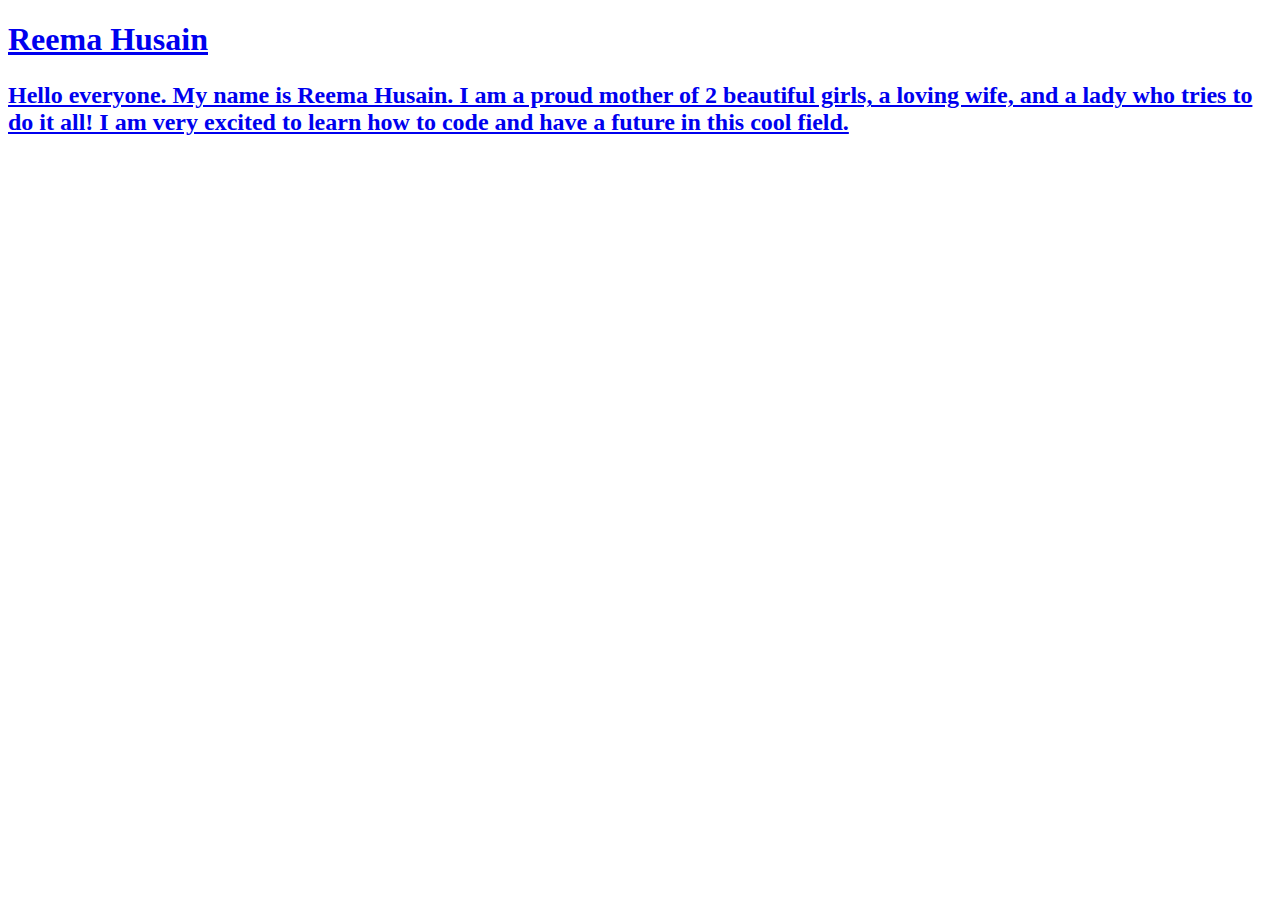
<file: index.html>
<!DOCTYPE html>
<html>
<head>
   <meta name="viewport"content-type="width-device-width",initial-scale"1.0">
   <title> The Things That Make Me, ME!</title>
  <link href="stylesheet.css"type="text/css"rel"stylesheets">
</head>
<body>
  <nav class="top-bar">
  <ul class="title-area"></ul>
  <li class="name"</li>

  <nav>
    <a href="about.html"</a>
    <a href="contact.html"</a>
    <a href="index.html"</a>
  </nav>

     
      	
    <h1>Reema Husain</h1>
      <div>
        <h2>
        <p> Hello everyone.  My name is Reema Husain. I am a proud mother of 2 beautiful girls, a loving wife, and a lady who tries to do it all! I am very excited to learn how to code and have a future in this cool field.</p>
        </h2>
      </div>

    </body>
</file>
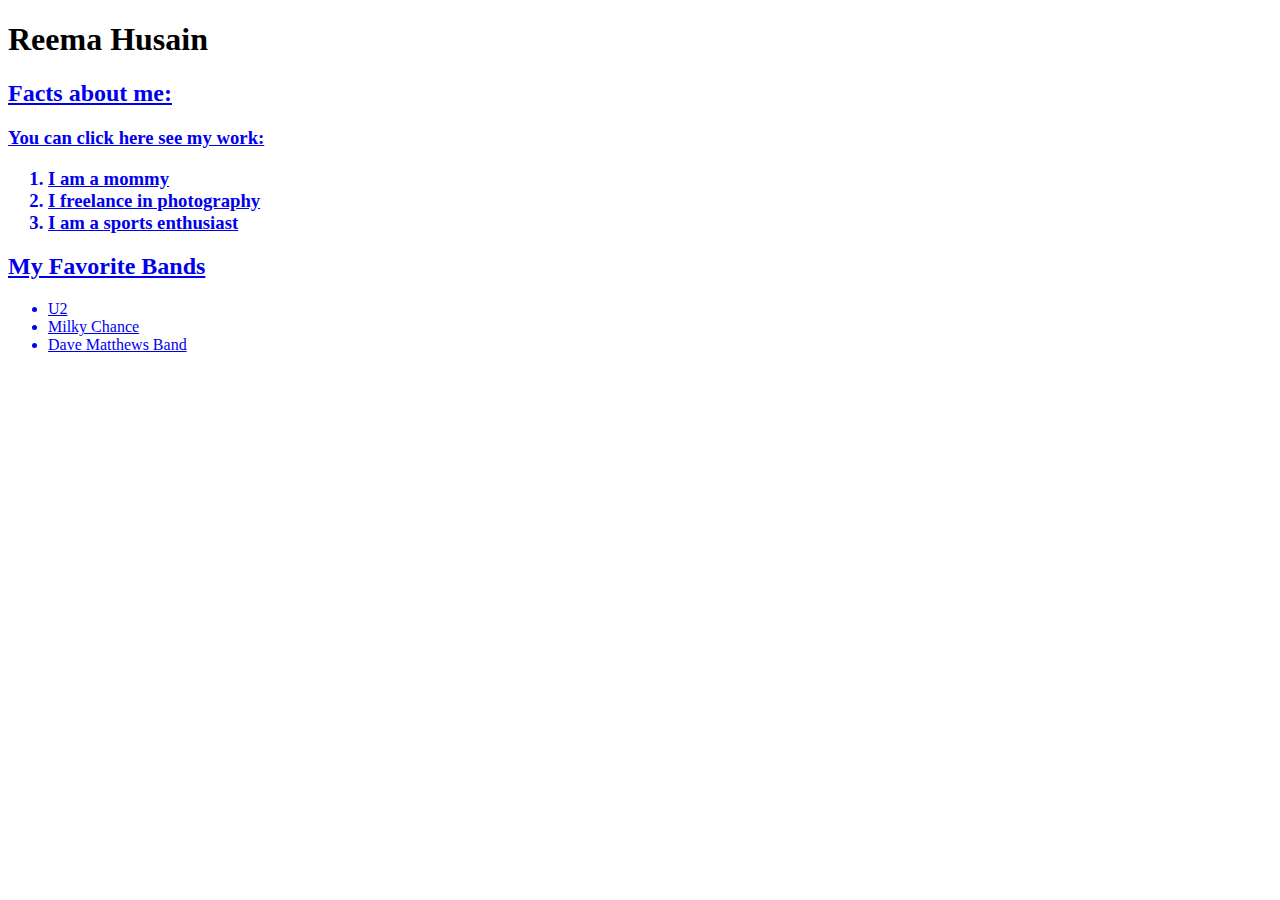
<file: about.html>
<!DOCTYPE html>
<html>
  <head>
    <h1>Reema Husain</h1>
      <link href="stylesheet.css"type="text/css"rel"stylesheets">
  </head>
  </html>

  <nav>
    <a href="index.html"</a>
    <a href="contact.html"</a>
    <a href="about.html"</a>
  </nav>

  <body>
  <div id="Facts about me">

  <h2> Facts about me:</h2>
  <h3>
  <div id="photography">
  <nav>
  <p>You can click here see my work:</p>
  
  <a href="http://photographybyReema.com";
  
  </a></nav>
  									
  </div>
  

  <ol>
    <li>I am a mommy</li>
    <li>I freelance in photography</li>
    <li>I am a sports enthusiast</li>
  </ol>
</div>


</h3>

<div id="Favorite Bands">
  
  <h2>My Favorite Bands</h2>

  <ul>
    <li>U2</li>
    <li>Milky Chance</li>
    <li>Dave Matthews Band</li>
  </ul>
</div>


</body>
</file>
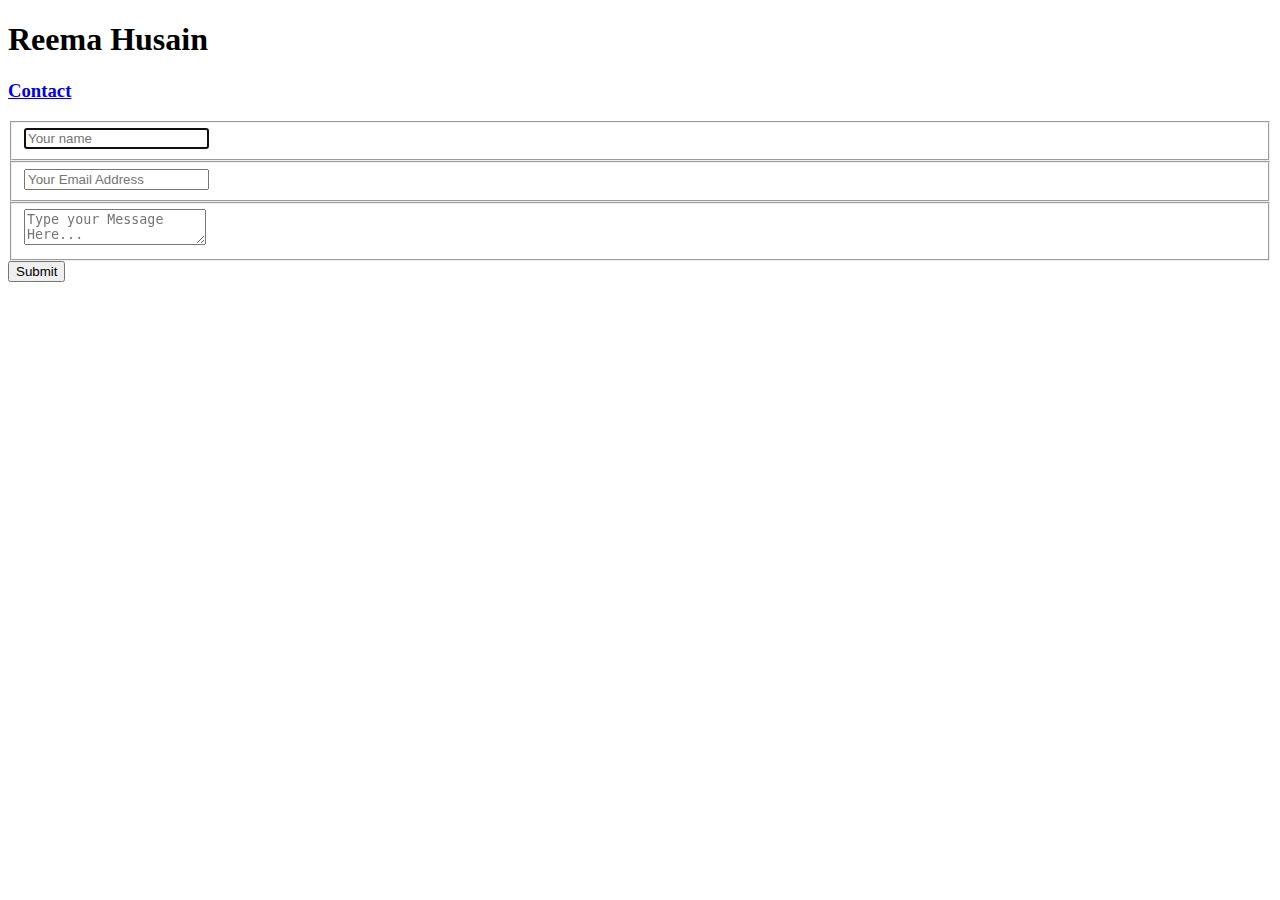
<file: contact.html>
<!DOCTYPE html>
<html lang="en">
  <head>
    <h1>Reema Husain</h1>
      <link href="stylesheet.css"type="text/css"rel"stylesheets">
    </head>
  </html>

<nav>
  <a href="index.html"</a>
  <a href="about.html"</a>
  <a href="contact.html"</a>

<div class="container">
  <form id="contact"action=""method="post">
    <h3> Contact</h3>
    <fieldset>
      <input placeholder="Your name" type="text" tabindex="1"required autofocus>
    </fieldset>
    <fieldset>
    <input placeholder="Your Email Address" type="email" tableindex="5" required>
    </fieldset>
    
    <fieldset>
    	<textarea placeholder="Type your Message Here..." tableindex="5"required></textarea>
    </fieldset>
      <button name="submit" type="submit" id="contact-submit"data-submit="...Sending">Submit</button>
    </fieldset>
  </form>


</div>
</file>
<file: stylesheet.css>
h1 {
	color: #ffffff;
	font-weight: bold;
	font-style: italic;
	text-align: center;
}

h2 {
	color: purple;
	background-color: #e1dfdf;
	text-align: center;
}
body {
	color: #ffffff;
	background-color:#e1dfdf;
}
head {
	color:#ffffff ;
}
ul {
	color: #ffffff;
}
ol {
	color: #fffffff;
}
@media (min-width:600px) {
	
}
@media (max-width:768px) {
	
}


@import url(https://fonts.googleapis.com/css?family=open+Sans:400italic, 400,300,600);

*{
  margin:0;
  padding: 0;
  box-sizing:border-box;
  -webkit-box-sizing:border-box;
  -moz-box-sizing: border-box;
  -webkit-font-smoothing: antialiased;
  -moz-font-smoothing: antialiased;
  -o-font-smoothing: antialiased;
  font-smoothing: antialiased;
  text-rendering: optimizeLegibility;

}

body{
  font-family: "Open Sans", helvetica, arial, sans-serif;
  font-weight: 300;
  font-size: 12px;
  line-height:30px;
  color: #777;
  background: #OCF;
}
.container  {
  max-width: 400px;
  width:100%;
  margin:0 auto;
  position: relative;
}

#contact input[type="text"], #contact input [type="email"],
#contact input[type="tel"], #contact textarea, #contact button[type="submit"]{font:400 12px/16px "Open Sans", Helvetica, Arial, sans-serif;}

#contact {
  background: #F9F9F9F;
  padding: 25px;
  margin:50px 0;
}

#contact h3{
  margin: 5px 0 15px;
  display: block;
  font-size: 13px;
}

fieldset{
  border: medium none !important;
  margin: 0 0 10px;
  min-width: 100%
  padding: 0;
  width: 100%;
}

#contact input[type="tel"], #contact input[type="email"],#contact textarea {
  width: 100%;
  border: 1px solid #CCC;
  background:#FFF;
  margin: 0 0 5px;
  padding: 10px;
}

#contact input[type="email"]:hover, #contact input[type="tel"]:hover{
  -webkit-transition: border-color 0.3s ease-in-out;
  -moz-transition: border-color 0.3s ease-in-out;
  transition: border-color 0.3s ease-in-out;
  border: 1px solid #AAA;
}

#contact button[type="submit"]{
  cursor: pointer;
  width:100%;
  border:none;
  background:#OCF;
  color:#FFF;
  margin: 0 0 5px;
  padding: 10px;
  font-size: 15px;
}
#contact button[type="submit"]:active { box-shadow:inset 0 1px 3px rgba (0,0,0,0.5); }
#contact input:focus, #contact textarea:focus{
  outline:0;
  border: 1px solid #999;
}
::-webkit-input-placeholder {
  color:#888;
}
:-moz-placeholder {
  color:#888;
}
::-moz-placeholder{
  color:#888;
}
:-ms-input-placeholder{
  color:#888;
}
</file>
